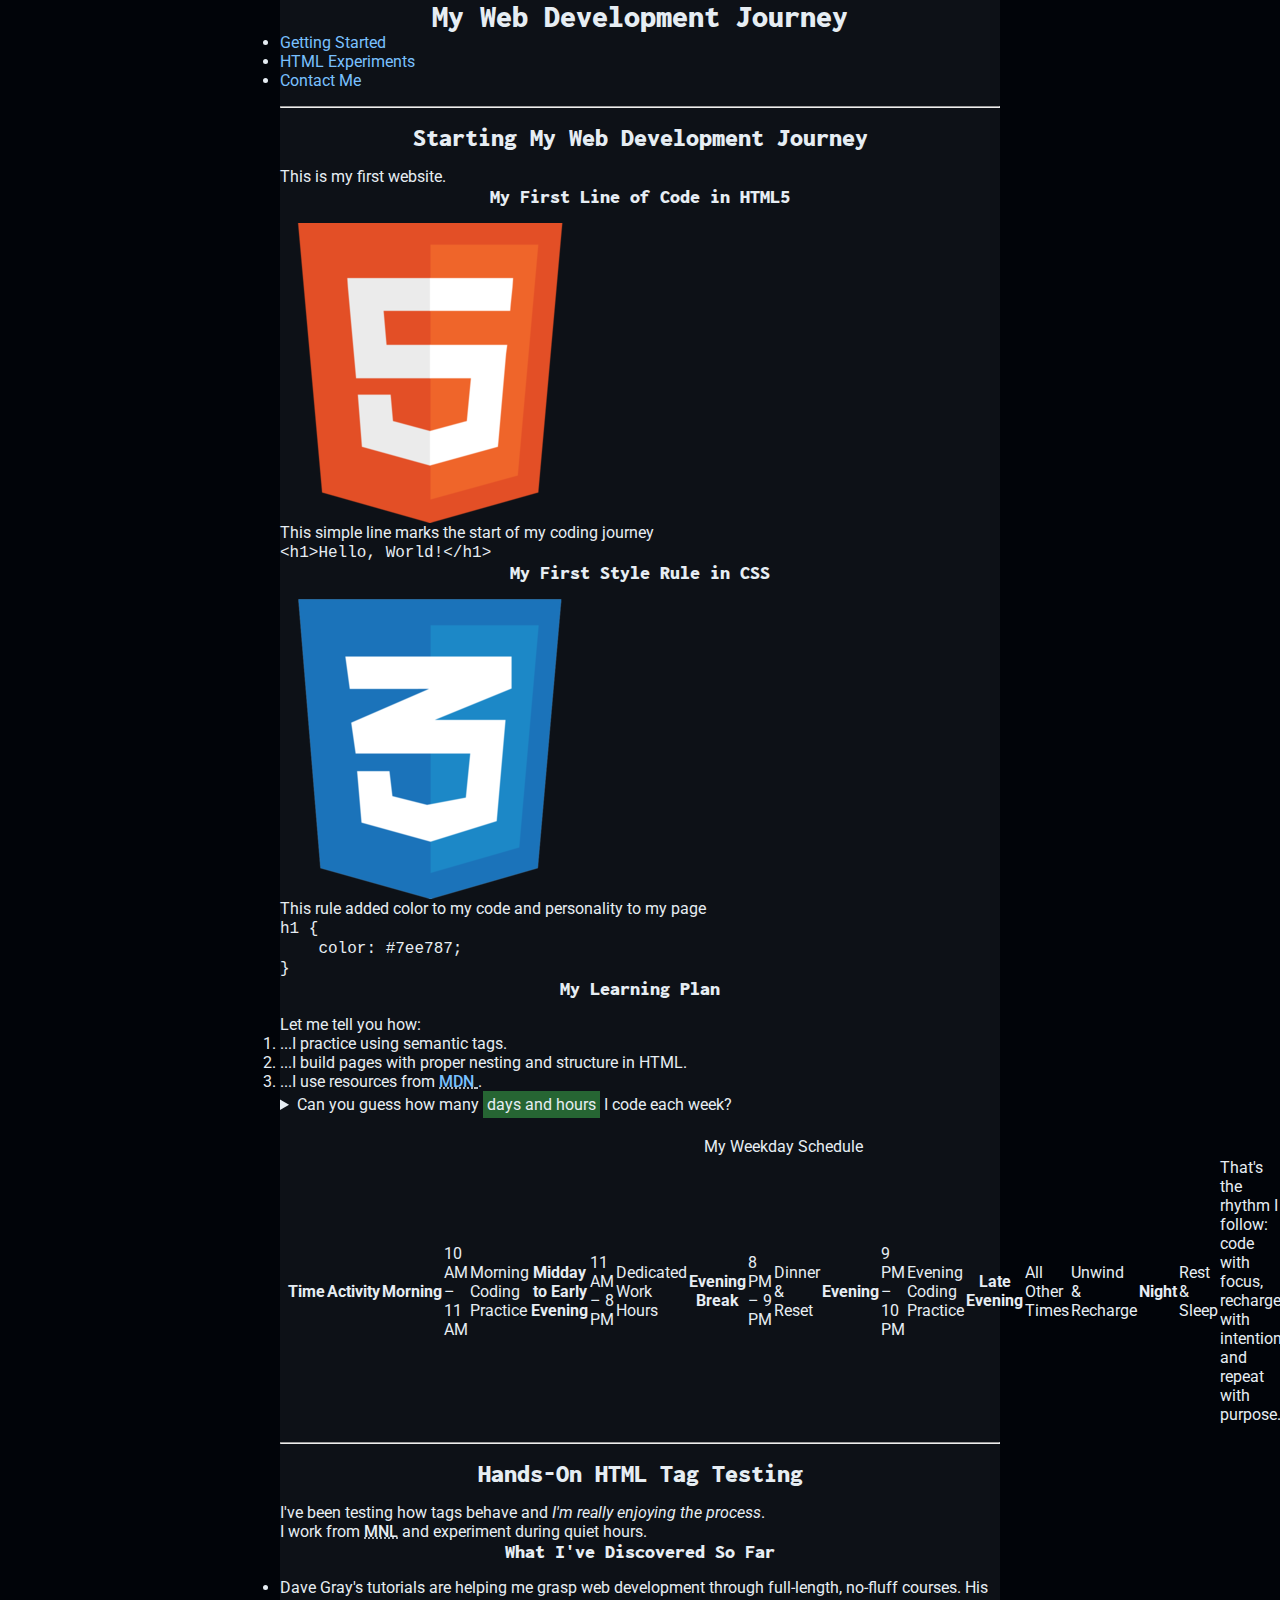
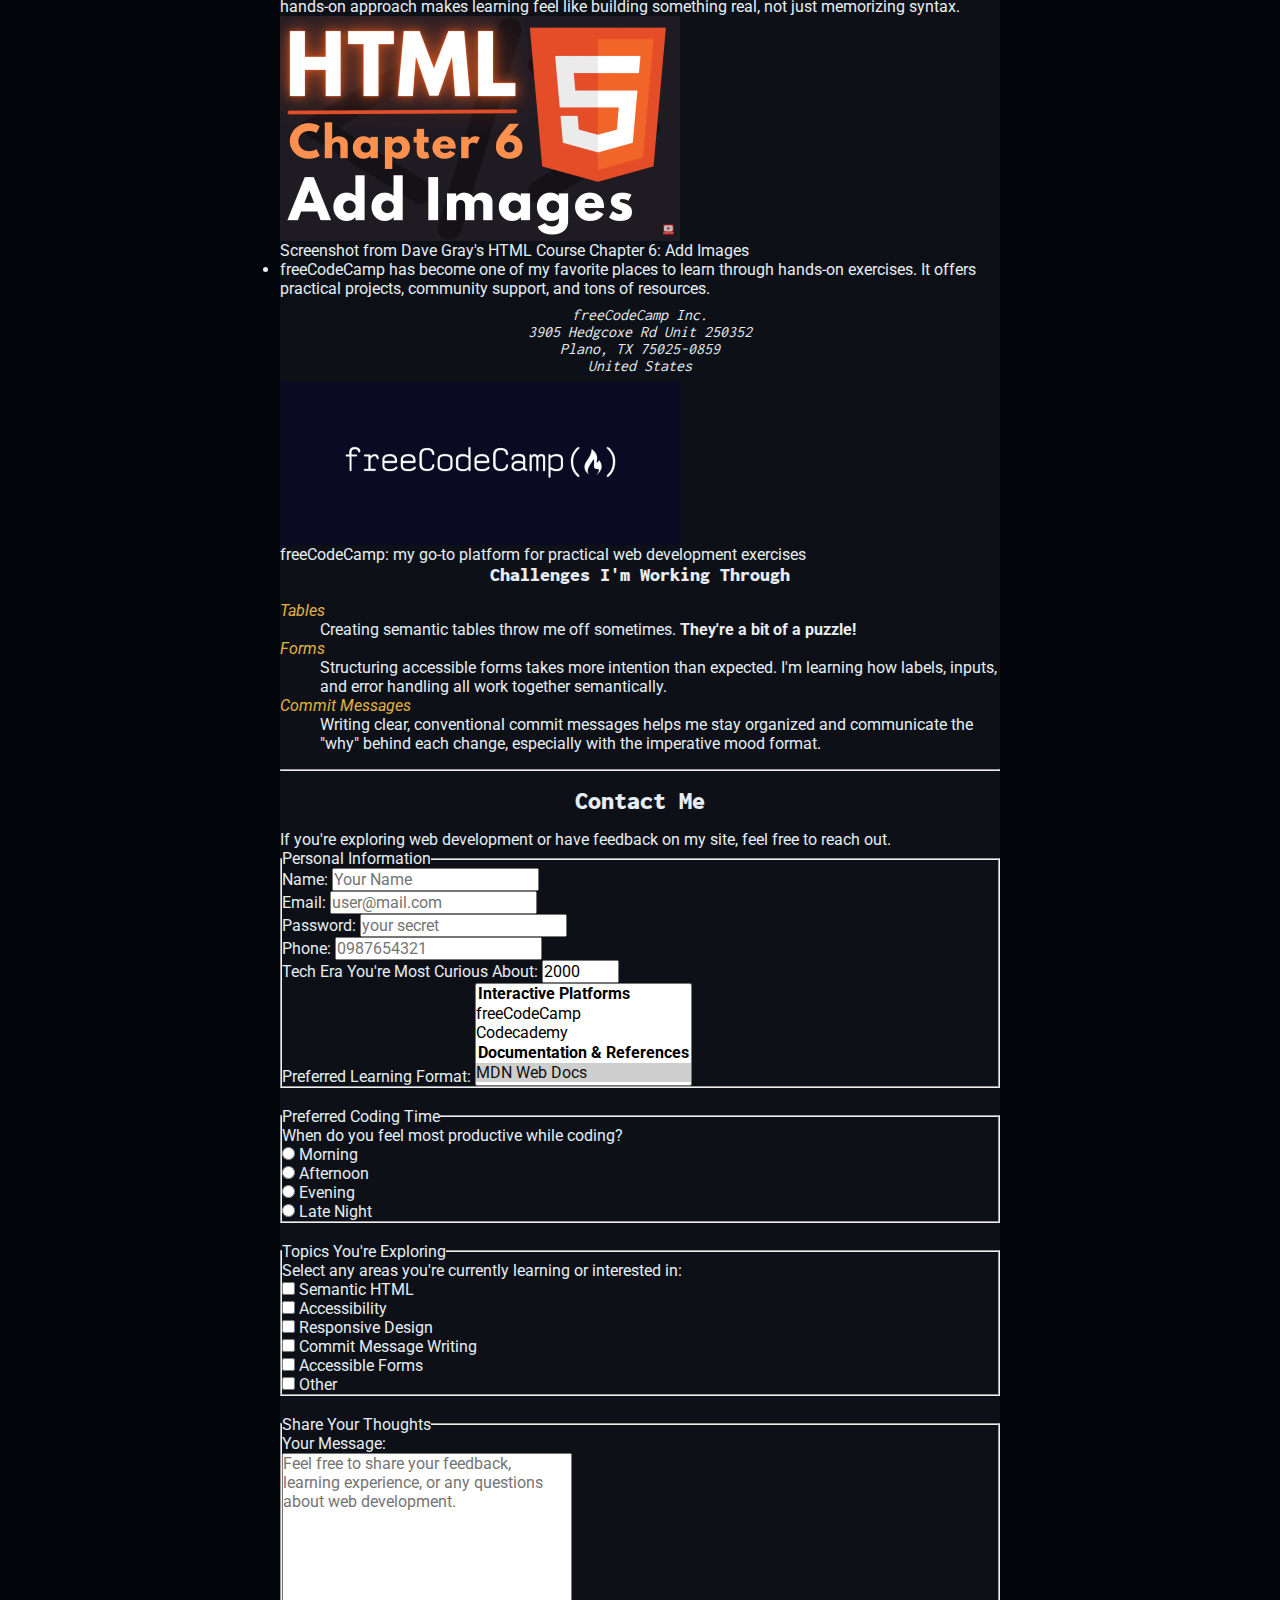
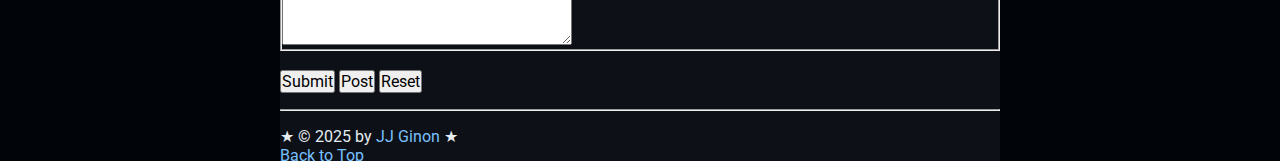
<file: index.html>
<!DOCTYPE html>
<html lang="en">

<head>
    <meta charset="UTF-8">
    <meta name="viewport" content="width=device-width, initial-scale=1.0">
    <title>My First Website</title>
    <meta name="description"
        content="I'm documenting my progress as I build my first website and explore the fundamentals of HTML and web development.">
    <meta name="author" content="JJ Ginon">
    <link rel="icon" href="favicon.ico" type="image/x-icon">
    <link rel="stylesheet" href="css/styles.css">
</head>

<body>
    <header>
        <h1>My Web Development Journey</h1>

        <nav>
            <ul>
                <li>
                    <a href="#getting-started">Getting Started</a>
                </li>
                <li>
                    <a href="#html-experiments">HTML Experiments</a>
                </li>
                <li>
                    <a href="#contact">Contact Me</a>
                </li>
            </ul>
        </nav>
    </header>

    <hr>
    <main>
        <article id="getting-started">
            <h2>Starting My Web Development Journey</h2>
            <p>This is my first website.</p>
            <section>
                <h3>My First Line of Code in HTML5</h3>
                <img src="img/html5-logo-300x300.png"
                    alt="HTML5 logo representing the foundation of my web development journey"
                    title="The HTML5 logo—where my journey into semantic web design begins" width="300" height="300">
                <figure>
                    <figcaption>
                        This simple line marks the start of my coding journey
                    </figcaption>
                    <p>
                        <code>&lt;<span class="html-elements">h1</span>&gt;Hello, World!&lt;/<span class="elements">h1</span>&gt;</code>
                    </p>
                </figure>
            </section>
            <section>
                <h3>My First Style Rule in CSS</h3>
                <img src="img/css3-logo-300x300.png" alt="CSS3 logo symbolizing the expressive power of styling"
                    title="The CSS3 logo—where visual creativity meets code" width="300" height="300">
                <figure>
                    <figcaption>
                        This rule added color to my code and personality to my page
                    </figcaption>
                    <p>
                        <code><span class="html-elements">h1</span> <span class="css-non-elements">{<br>&nbsp;&nbsp;&nbsp;&nbsp;color</span>: <span class="css-non-elements">#7ee787</span>;<br><span class="css-non-elements">}</span></code>
                    </p>
                </figure>
            </section>
            <section>
                <h3>My Learning Plan</h3>
                <p>Let me tell you how:</p>
                <ol>
                    <li>...I practice using semantic tags.</li>
                    <li>...I build pages with proper nesting and structure in HTML.</li>
                    <li>...I use resources from <abbr title="Mozilla Developer Network">
                            <a href="https://developer.mozilla.org/">MDN</a>
                        </abbr>.</li>
                </ol>
                <aside>
                    <details>
                        <summary>Can you guess how many <mark>days and hours</mark> I code each week?</summary>
                        <p>
                            I study coding from <time datetime="10:00">10 AM</time> to <time datetime="11:00">11
                                AM</time>, and again from <time datetime="21:00">9 PM</time> to <time
                                datetime="22:00">10 PM</time>, dedicating <time datetime="PT2H">2 hours</time> every
                            weekday, Monday through Friday.
                        </p>
                        <p>
                            That's <strong><time datetime="PT10H">10 hours</time> a week</strong> of focused practice!
                        </p>
                    </details>
                </aside>
                <br>
                <table>
                    <caption>My Weekday Schedule</caption>
                    <thead>
                        <tr>
                            <th>&nbsp;</th>
                            <th scope="col">Time</th>
                            <th scope="col">Activity</th>
                        </tr>
                    </thead>
                    <tbody>
                        <tr>
                            <th scope="row">Morning</th>
                            <td>
                                <time datetime="10:00">10 AM</time> &ndash; <time datetime="11:00">11 AM</time>
                            </td>
                            <td>Morning Coding Practice</td>
                        </tr>
                        <tr>
                            <th scope="row">Midday to Early Evening</th>
                            <td>
                                <time datetime="11:00">11 AM</time> &ndash; <time datetime="20:00">8 PM</time>
                            </td>
                            <td>Dedicated Work Hours</td>
                        </tr>
                        <tr>
                            <th scope="row">Evening Break</th>
                            <td>
                                <time datetime="20:00">8 PM</time> &ndash; <time datetime="21:00">9 PM</time>
                            </td>
                            <td>Dinner &amp; Reset</td>
                        </tr>
                        <tr>
                            <th scope="row">Evening</th>
                            <td>
                                <time datetime="21:00">9 PM</time> &ndash; <time datetime="22:00">10 PM</time>
                            </td>
                            <td>Evening Coding Practice</td>
                        </tr>
                        <tr>
                            <th scope="row">Late Evening</th>
                            <td rowspan="2">All Other Times</td>
                            <td>Unwind &amp; Recharge</td>
                        </tr>
                        <tr>
                            <th scope="row">Night</th>
                            <td>Rest &amp; Sleep</td>
                        </tr>
                    </tbody>
                    <tfoot>
                        <tr>
                            <td colspan="3">That's the rhythm I follow: code with focus, recharge with intention, and
                                repeat with purpose.</td>
                        </tr>
                    </tfoot>
                </table>
            </section>
        </article>

        <hr>

        <article id="html-experiments">
            <h2>Hands-On HTML Tag Testing</h2>
            <p>I've been testing how tags behave and <em>I'm really enjoying the process</em>.</p>
            <p>I work from <abbr title="Manila">MNL</abbr> and experiment during quiet hours.</p>

            <section>
                <h3>What I've Discovered So Far</h3>
                <ul>
                    <li>
                        <p>Dave Gray's tutorials are helping me grasp web development through full-length, no-fluff
                            courses.
                            His
                            hands-on approach makes learning feel like building something real, not just memorizing
                            syntax.
                        </p>
                        <figure>
                            <img src="img/dave-gray-html-tutorial-400x225.png"
                                alt="Screenshot from Dave Gray's HTML tutorial during the Images chapter, showing how to use the img tag effectively"
                                title="Learning how to use the img tag—this screenshot is from Dave Gray's Images chapter, right where I'm currently focused"
                                width="400" height="225" loading="lazy">
                            <figcaption>
                                Screenshot from Dave Gray's HTML Course Chapter 6: Add Images
                            </figcaption>
                        </figure>

                    </li>
                    <li>
                        <p>freeCodeCamp has become one of my favorite places to learn through hands-on exercises. It
                            offers
                            practical projects, community support, and tons of resources.</p>
                        <address>
                            freeCodeCamp Inc.<br>
                            3905 Hedgcoxe Rd Unit 250352<br>
                            Plano, TX 75025-0859<br>
                            United States
                        </address>
                        <figure>
                            <img src="img/freecodecamp-logo-400x163.png"
                                alt="freeCodeCamp logo representing one of my favorite learning platforms"
                                title="freeCodeCamp, where I practice hands-on web development challenges" width="400"
                                height="163" loading="lazy">
                            <figcaption>
                                freeCodeCamp: my go-to platform for practical web development exercises
                            </figcaption>
                        </figure>
                    </li>
                </ul>
            </section>
            <!-- TODO: Add more challenges -->
            <section>
                <h3>Challenges I'm Working Through</h3>
                <dl>
                    <dt>Tables</dt>
                    <dd>Creating semantic tables throw me off sometimes. <strong>They're a bit of a puzzle!</strong>
                    </dd>

                    <dt>Forms</dt>
                    <dd>Structuring accessible forms takes more intention than expected. I'm learning how labels,
                        inputs, and error handling all work together semantically.</dd>

                    <dt>Commit Messages</dt>
                    <dd>Writing clear, conventional commit messages helps me stay organized and communicate the "why"
                        behind each change, especially with the imperative mood format.</dd>
                </dl>
            </section>
        </article>

        <hr>

        <article id="contact">
            <h2>Contact Me</h2>
            <p>If you're exploring web development or have feedback on my site, feel free to reach out.</p>

            <form action="http://httpbin.org/get" method="get">
                <fieldset>
                    <legend>Personal Information</legend>
                    <p>
                        <label for="name">Name:</label>
                        <input type="text" name="name" id="name" placeholder="Your Name" autocomplete="name" required>
                    </p>
                    <p>
                        <label for="email">Email:</label>
                        <input type="email" name="email" id="email" placeholder="user@mail.com" autocomplete="on"
                            required>
                    </p>
                    <p>
                        <label for="password">Password:</label>
                        <input type="password" name="password" id="password" placeholder="your secret" required>
                    </p>
                    <p>
                        <label for="phone">Phone:</label>
                        <input type="tel" name="phone" id="phone" placeholder="0987654321"
                            pattern="[0-9]{3}[0-9]{3}[0-9]{4}" required>
                    </p>
                    <p>
                        <label for="decade">Tech Era You're Most Curious About:</label>
                        <input type="number" name="decade" id="decade" min="1950" max="2020" step="10" value="2000"
                            placeholder="e.g. 1980">
                    </p>
                    <p>
                        <label for="learning-format">Preferred Learning Format:</label>
                        <select name="learning-format" id="learning-format" multiple size="5">
                            <optgroup label="Interactive Platforms">
                                <option value="freeCodeCamp">freeCodeCamp</option>
                                <option value="Codecademy">Codecademy</option>
                            </optgroup>
                            <optgroup label="Documentation & References">
                                <option value="MDN Web Docs" selected>MDN Web Docs</option>
                                <option value="W3Schools">W3Schools</option>
                            </optgroup>
                            <optgroup label="Video Tutorials">
                                <option value="Dave Gray YouTube">Dave Gray Teaches Code</option>
                                <option value="codeManS practice videos">codeManS practice videos</option>
                            </optgroup>
                            <option value="other">Other</option>
                        </select>
                    </p>
                    <!-- <p>
                        <label for="resource">Preferred Learning Resource:</label>
                        <input type="text" name="resource" id="resource" list="resource-list"
                            placeholder="Start typing...">
                        <datalist id="resource-list">
                            <option value="MDN Web Docs">
                            <option value="freeCodeCamp">
                            <option value="Dave Gray Teaches Code">
                            <option value="W3Schools">
                            <option value="Codecademy">
                            <option value="Other">
                        </datalist>
                    </p> -->
                </fieldset>
                <br>
                <fieldset>
                    <legend>Preferred Coding Time</legend>
                    <p>When do you feel most productive while coding?</p>
                    <p>
                        <input type="radio" name="coding-time" id="morning" value="morning">
                        <label for="morning">Morning</label>
                    </p>
                    <p>
                        <input type="radio" name="coding-time" id="afternoon" value="afternoon">
                        <label for="afternoon">Afternoon</label>
                    </p>
                    <p>
                        <input type="radio" name="coding-time" id="evening" value="evening">
                        <label for="evening">Evening</label>
                    </p>
                    <p>
                        <input type="radio" name="coding-time" id="late-night" value="late-night">
                        <label for="late-night">Late Night</label>
                    </p>
                </fieldset>
                <br>
                <fieldset>
                    <legend>Topics You're Exploring</legend>
                    <p>Select any areas you're currently learning or interested in:</p>
                    <p>
                        <input type="checkbox" name="topics" id="semantic-html" value="semantic-html">
                        <label for="semantic-html">Semantic HTML</label>
                    </p>
                    <p>
                        <input type="checkbox" name="topics" id="accessibility" value="accessibility">
                        <label for="accessibility">Accessibility</label>
                    </p>
                    <p>
                        <input type="checkbox" name="topics" id="responsive-design" value="responsive-design">
                        <label for="responsive-design">Responsive Design</label>
                    </p>
                    <p>
                        <input type="checkbox" name="topics" id="commit-messages" value="commit-messages">
                        <label for="commit-messages">Commit Message Writing</label>
                    </p>
                    <p>
                        <input type="checkbox" name="topics" id="forms" value="forms">
                        <label for="forms">Accessible Forms</label>
                    </p>
                    <p>
                        <input type="checkbox" name="topics" id="other-topic" value="other-topic">
                        <label for="other-topic">Other</label>
                    </p>
                </fieldset>
                <br>
                <fieldset>
                    <legend>Share Your Thoughts</legend>
                    <label for="message">Your Message:</label>
                    <br>
                    <textarea name="message" id="message" cols="30" rows="10"
                        placeholder="Feel free to share your feedback, learning experience, or any questions about web development."></textarea>
                </fieldset>
                <br>
                <button type="submit">Submit</button>
                <button type="submit" formaction="http://httpbin.org/post" formmethod="post">Post</button>
                <button type="reset">Reset</button>
            </form>
        </article>
    </main>
    <hr>
    <footer>
        <p>
            &#9733; &copy; 2025 by <a href="about.html">JJ Ginon</a> &#9733;
        </p>
        <p>
            <a href="#">Back to Top</a>
        </p>
    </footer>
</body>

</html>
</file>
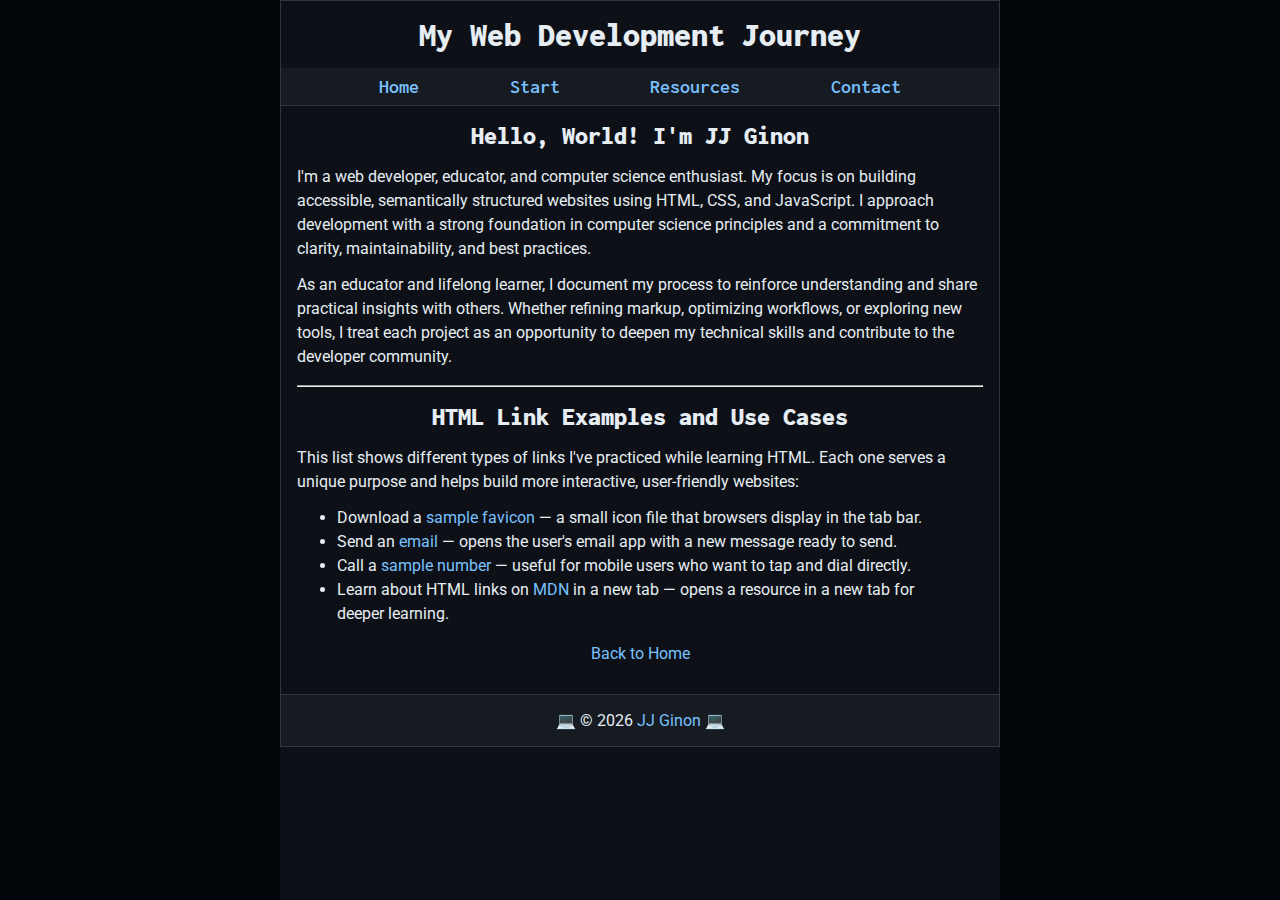
<file: about.html>
<!DOCTYPE html>
<html lang="en">

<head>
    <meta charset="UTF-8">
    <meta name="viewport" content="width=device-width, initial-scale=1.0">
    <meta name="author" content="JJ Ginon">
    <meta name="description"
        content="I build accessible, semantically structured websites using HTML, CSS, and JavaScript, with a strong foundation in computer science and a commitment to clarity and best practices.">
    <title>My Web Development Journey — About Me</title>
    <link rel="icon" href="favicon.ico" type="image/x-icon">
    <link rel="stylesheet" href="css/styles.css">
    <script src="js/script.js" defer></script>
</head>

<body>
    <header class="header">
        <h1 class="header__h1">My Web Development Journey</h1>

        <nav class="header__nav">
            <ul class="header__ul">
                <li>
                    <a class="header__a" href="/">Home</a>
                </li>
                <li>
                    <a class="header__a" href="/#start">Start</a>
                </li>
                <li>
                    <a class="header__a" href="resources.html">Resources</a>
                </li>
                <li>
                    <a class="header__a" href="contact.html">Contact</a>
                </li>
            </ul>
        </nav>
    </header>

    <main class="main">
        <article class="main__article about">
            <h2 class="main__h2">Hello, World! I'm JJ Ginon</h2>
            <p class="main__p">
                I'm a web developer, educator, and computer science enthusiast. My focus is on building accessible,
                semantically structured websites using HTML, CSS, and JavaScript. I approach development with a strong
                foundation in computer science principles and a commitment to clarity, maintainability, and best
                practices.
            </p>
            <p class="main__p">
                As an educator and lifelong learner, I document my process to reinforce understanding and share
                practical insights with others. Whether refining markup, optimizing workflows, or exploring new tools, I
                treat each project as an opportunity to deepen my technical skills and contribute to the developer
                community.
            </p>
        </article>

        <hr>

        <article class="main__article examples">
            <h2 class="main__h2">HTML Link Examples and Use Cases</h2>
            <p class="main__p">
                This list shows different types of links I've practiced while learning HTML. Each one serves a unique
                purpose and helps build more interactive, user-friendly websites:
            </p>
            <ul class="main__ul">
                <li>
                    Download a <a href="assets/favicon.ico" download="favicon.ico">sample favicon</a> — a small icon
                    file that browsers display in the tab bar.
                </li>
                <li>
                    Send an <a href="mailto:example@domain.com">email</a> — opens the user's email app with a new
                    message ready to send.
                </li>
                <li>
                    Call a <a href="tel:+630123456789">sample number</a> — useful for mobile users who want to tap and
                    dial directly.
                </li>
                <li>
                    Learn about HTML links on <a href="https://developer.mozilla.org/en-US/docs/Web/HTML/Element/a"
                        target="_blank">MDN</a> in a new tab — opens a resource in a new tab for deeper learning.
                </li>
            </ul>
        </article>
        <p class="main__p center">
            <a href="/">Back to Home</a>
        </p>
    </main>

    <footer class="footer">
        <p class="footer__p">
            <span class="nowrap">&#x1F4BB; &copy; <time id="year" datetime="2025">2025</time></span>
            <span class="nowrap"><a href="about.html">JJ Ginon</a> &#x1F4BB;</span>
        </p>
    </footer>
</body>

</html>
</file>
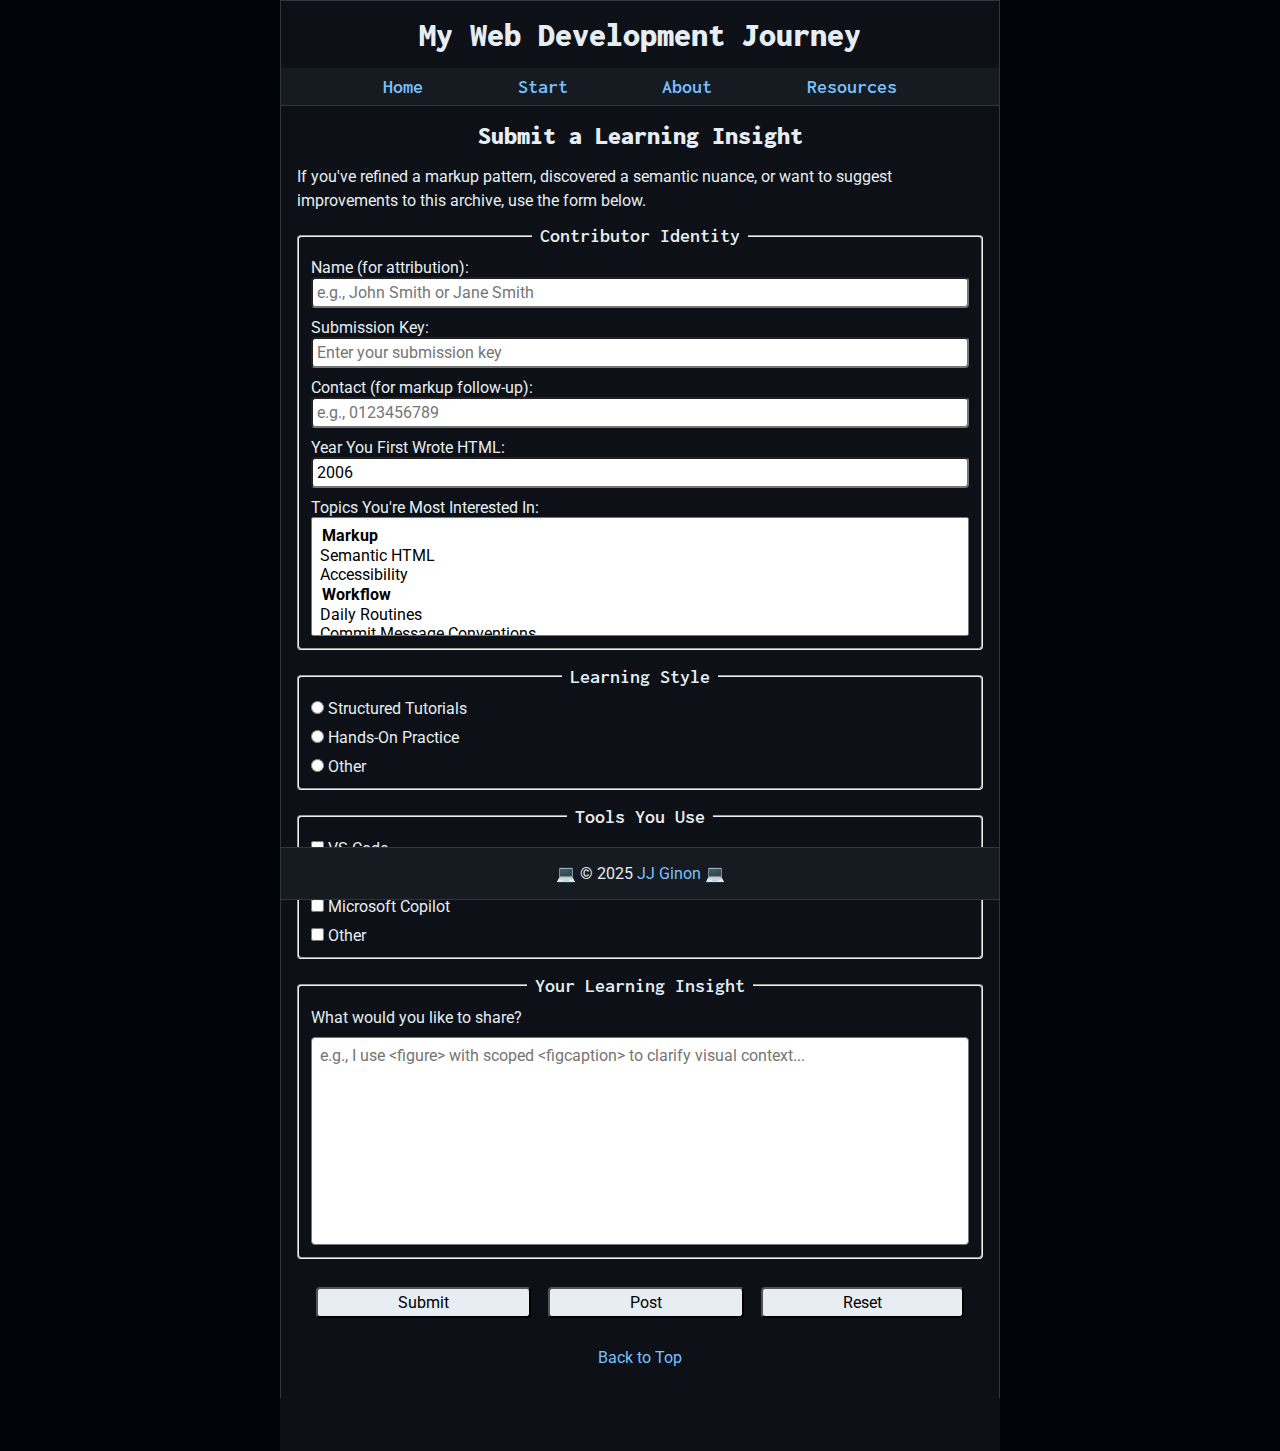
<file: contact.html>
<!DOCTYPE html>
<html lang="en">

<head>
    <meta charset="UTF-8">
    <meta name="viewport" content="width=device-width, initial-scale=1.0">
    <meta name="author" content="JJ Ginon">
    <meta name="description"
        content="Share your insights, contribute ideas, and connect with me through the contact form.">
    <title>My Web Development Journey — Contact</title>
    <link rel="icon" href="favicon.ico" type="image/x-icon">
    <link rel="stylesheet" href="css/styles.css">
    <script src="js/script.js" defer></script>
</head>

<body>
    <header class="header">
        <h1 class="header__h1">My Web Development Journey</h1>

        <nav class="header__nav">
            <ul class="header__ul">
                <li>
                    <a class="header__a" href="/">Home</a>
                </li>
                <li>
                    <a class="header__a" href="/#start">Start</a>
                </li>
                <li>
                    <a class="header__a" href="about.html">About</a>
                </li>
                <li>
                    <a class="header__a" href="resources.html">Resources</a>
                </li>
            </ul>
        </nav>
    </header>

    <main class="main">
        <article class="main__article contact" id="contact">
            <h2 class="contact__h2">Submit a Learning Insight</h2>
            <p class="main__p">
                If you've refined a markup pattern, discovered a semantic nuance, or want to suggest improvements to
                this archive, use the form below.
            </p>

            <form class="contact__form" action="https://httpbin.org/get" method="get">
                <fieldset class="contact__fieldset">
                    <legend class="contact__legend">Contributor Identity</legend>
                    <p class="contact__p">
                        <label class="contact__label" for="name">Name (for attribution): </label>
                        <input class="contact__input" type="text" name="name" id="name"
                            placeholder="e.g., John Smith or Jane Smith" autocomplete="on" required>
                    </p>
                    <p class="contact__p">
                        <label class="contact__label" for="password">Submission Key: </label>
                        <input class="contact__input" type="password" name="password" id="password"
                            placeholder="Enter your submission key" required>
                    </p>
                    <p class="contact__p">
                        <label class="contact__label" for="phone">Contact (for markup follow-up): </label>
                        <input class="contact__input" type="tel" name="phone" id="phone" placeholder="e.g., 0123456789"
                            pattern="[0-9]{10}" required>
                    </p>
                    <p class="contact__p">
                        <label class="contact__label" for="firstHTMLYear">Year You First Wrote HTML: </label>
                        <input class="contact__input" type="number" name="year" id="year" min="1991" max="2025" step="1"
                            value="2006">
                    </p>
                    <p class="contact__p">
                        <label class="contact__label" for="topics">Topics You're Most Interested In: </label>
                        <select class="contact__select" name="topics" id="topics" multiple size="5">
                            <optgroup label="Markup">
                                <option class="contact__option" value="semantic-html">Semantic HTML</option>
                                <option class="contact__option" value="accessibility">Accessibility</option>
                            </optgroup>
                            <optgroup label="Workflow">
                                <option class="contact__option" value="daily-routines">Daily Routines</option>
                                <option class="contact__option" value="commit-messages">
                                    Commit Message Conventions
                                </option>
                                <option class="contact__option" value="figure-caption">Figure/Caption Patterns</option>
                            </optgroup>
                            <option class="contact__option" value="other">Other</option>
                        </select>
                    </p>
                    <!-- <p class="contact__p">
                        <label class="contact__label" for="topics">Topic You're Most Interested In:</label>
                        <input class="contact__input" type="text" name="topics" id="topics" list="topics-list"
                            placeholder="Start typing a topic…" required>
                        <datalist id="topics-list">
                            <option class="contact__option" value="Semantic HTML">
                            <option class="contact__option" value="Accessibility">
                            <option class="contact__option" value="Daily Routines">
                            <option class="contact__option" value="Commit Message Conventions">
                            <option class="contact__option" value="Figure/Caption Patterns">
                            <option class="contact__option" value="Other">
                        </datalist>
                    </p> -->
                </fieldset>
                <fieldset class="contact__fieldset">
                    <legend class="contact__legend">Learning Style</legend>
                    <p class="contact__p">
                        <input class="contact__input" type="radio" name="learningStyle" id="structured"
                            value="structured">
                        <label class="contact__label" for="structured"> Structured Tutorials</label>
                    </p>
                    <p class="contact__p">
                        <input class="contact__input" type="radio" name="learningStyle" id="hands-on" value="hands-on">
                        <label class="contact__label" for="hands-on"> Hands-On Practice</label>
                    </p>
                    <p class="contact__p">
                        <input class="contact__input" type="radio" name="learningStyle" id="other" value="other">
                        <label class="contact__label" for="other"> Other</label>
                    </p>
                </fieldset>
                <fieldset class="contact__fieldset">
                    <legend class="contact__legend">Tools You Use</legend>
                    <p class="contact__p">
                        <input class="contact__input" type="checkbox" name="tools" id="vs-code" value="vs-code">
                        <label class="contact__label" for="vs-code"> VS Code</label>
                    </p>
                    <p class="contact__p">
                        <input class="contact__input" type="checkbox" name="tools" id="w3cvalidation"
                            value="w3cvalidation">
                        <label class="contact__label" for="w3cvalidation"> The W3C Markup Validation Sevice</label>
                    </p>
                    <p class="contact__p">
                        <input class="contact__input" type="checkbox" name="tools" id="mscopilot" value="mscopilot">
                        <label class="contact__label" for="mscopilot"> Microsoft Copilot</label>
                    </p>
                    <p class="contact__p">
                        <input class="contact__input" type="checkbox" name="tools" id="otherTools" value="otherTools">
                        <label class="contact__label" for="otherTools"> Other</label>
                    </p>
                </fieldset>
                <fieldset class="contact__fieldset">
                    <legend class="contact__legend">Your Learning Insight</legend>
                    <label class="contact__label" for="message">What would you like to share? </label>
                    <textarea class="contact__textarea" name="message" id="message" cols="30" rows="10"
                        placeholder="e.g., I use &lt;figure&gt; with scoped &lt;figcaption&gt; to clarify visual context..."></textarea>
                </fieldset>
                <fieldset class="contact__fieldset button-container">
                    <legend class="contact__legend offscreen">Form actions</legend>
                    <button type="submit">Submit</button>
                    <button type="submit" formaction="https://httpbin.org/post" formmethod="post">Post</button>
                    <button type="reset">Reset</button>
                </fieldset>
            </form>
        </article>
        <p class="main__p center">
            <a href="#">Back to Top</a>
        </p>
    </main>

    <footer class="footer">
        <p class="footer__p">
            <span class="nowrap">&#x1F4BB; &copy; <time id="year" datetime="2025">2025</time></span>
            <span class="nowrap"><a href="about.html">JJ Ginon</a> &#x1F4BB;</span>
        </p>
    </footer>
</body>

</html>
</file>
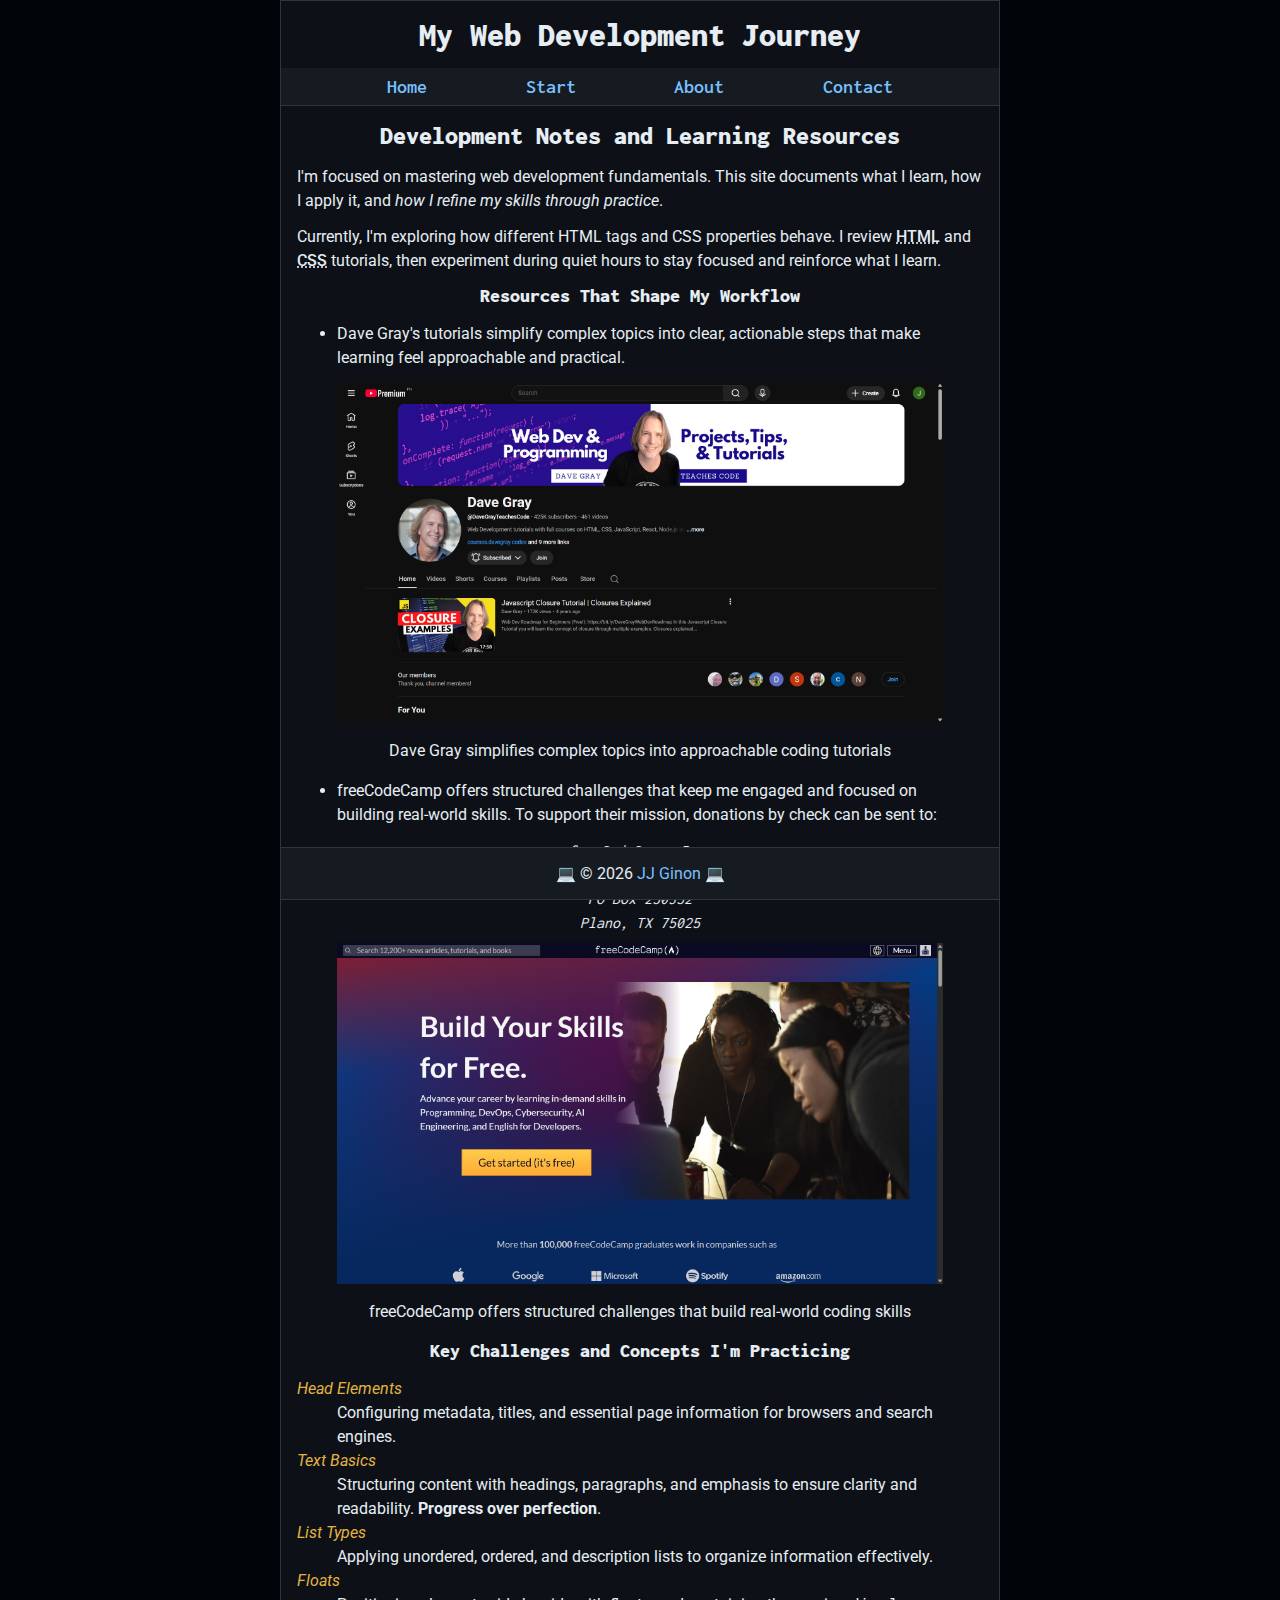
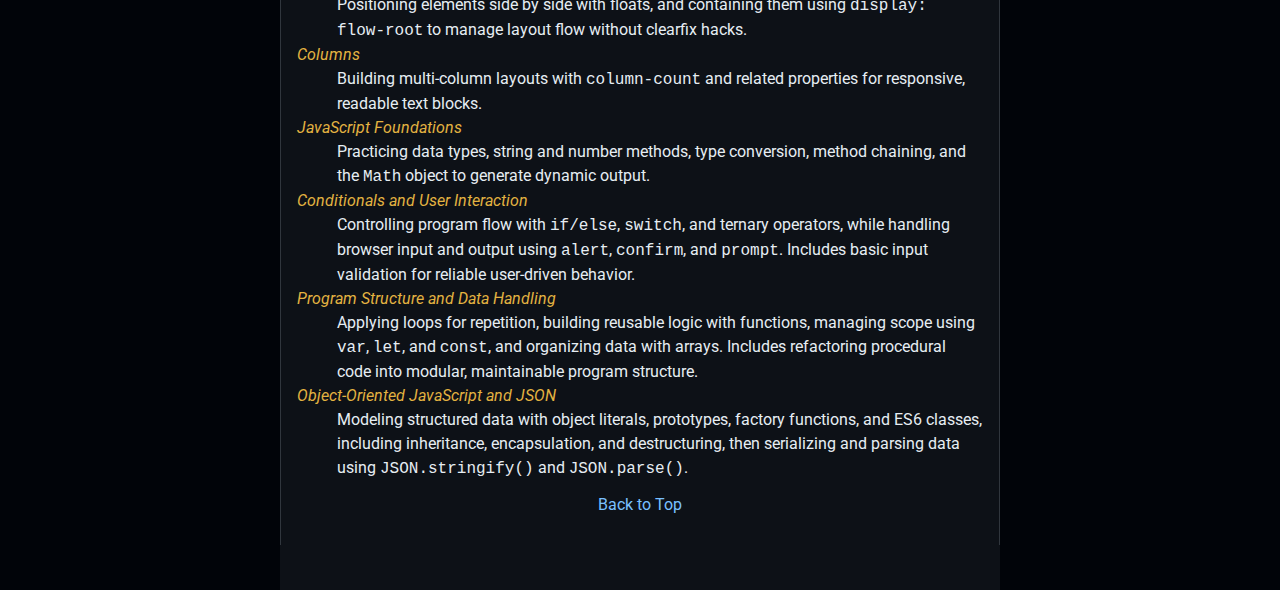
<file: resources.html>
<!DOCTYPE html>
<html lang="en">

<head>
    <meta charset="UTF-8">
    <meta name="viewport" content="width=device-width, initial-scale=1.0">
    <meta name="author" content="JJ Ginon">
    <meta name="description"
        content="Explore web development resources, tutorials, and coding concepts shaping my learning journey.">
    <title>My Web Development Journey — Resources</title>
    <link rel="icon" href="favicon.ico" type="image/x-icon">
    <link rel="stylesheet" href="css/styles.css">
    <script src="js/script.js" defer></script>
</head>

<body>
    <header class="header">
        <h1 class="header__h1">My Web Development Journey</h1>

        <nav class="header__nav">
            <ul class="header__ul">
                <li>
                    <a class="header__a" href="/">Home</a>
                </li>
                <li>
                    <a class="header__a" href="/#start">Start</a>
                </li>
                <li>
                    <a class="header__a" href="about.html">About</a>
                </li>
                <li>
                    <a class="header__a" href="contact.html">Contact</a>
                </li>
            </ul>
        </nav>
    </header>

    <main class="main">
        <article class="main__article resources" id="resources">
            <h2 class="resources__h2">Development Notes and Learning Resources</h2>
            <p class="main__p">
                I'm focused on mastering web development fundamentals. This site documents what I learn, how I apply it,
                and <em>how I refine my skills through practice</em>.
            </p>
            <p class="main__p">
                Currently, I'm exploring how different HTML tags and CSS properties behave. I review
                <abbr title="HyperText Markup Language">HTML</abbr> and <abbr title="Cascading Style Sheets">CSS</abbr>
                tutorials, then experiment during quiet hours to stay focused and reinforce what I learn.
            </p>

            <section>
                <h3>Resources That Shape My Workflow</h3>
                <ul class="main__ul">
                    <li>
                        <p class="main__p">
                            Dave Gray's tutorials simplify complex topics into clear, actionable steps that make
                            learning feel approachable and practical.
                        </p>
                        <figure class="main__figure">
                            <img class="dave-gray-scrnshot" src="img/dave-gray-yt-channel-1920x1080.png"
                                alt="Screenshot of Dave Gray's YouTube channel"
                                title="Web development tutorials by Dave Gray" width="1920" height="1080"
                                loading="lazy">
                            <figcaption class="main__figcaption">
                                Dave Gray simplifies complex topics into approachable coding tutorials
                            </figcaption>

                        </figure>
                    </li>
                    <li>
                        <p class="main__p">
                            freeCodeCamp offers structured challenges that keep me engaged and focused on building
                            real-world skills. To support their mission, donations by check can be sent to:
                        </p>
                        <address>
                            freeCodeCamp, Inc.<br>
                            3905 Hedgcoxe Rd<br>
                            PO Box 250352<br>
                            Plano, TX 75025
                        </address>
                        <figure class="main__figure">
                            <img class="fcc-scrnshot" src="img/fcc-homepage-1920x1080.png"
                                alt="Screenshot of freeCodeCamp homepage" title="freeCodeCamp — learn to code for free"
                                width="1920" height="1080" loading="lazy">
                            <figcaption class="main__figcaption">
                                freeCodeCamp offers structured challenges that build real-world coding skills
                            </figcaption>
                        </figure>
                    </li>
                </ul>
                <!-- TODO: Add more resources -->
            </section>
            <section>
                <h3>Key Challenges and Concepts I'm Practicing</h3>
                <dl class="main__dl">
                    <dt>Head Elements</dt>
                    <dd>
                        Configuring metadata, titles, and essential page information for browsers and search engines.
                    </dd>
                    <dt>Text Basics</dt>
                    <dd>
                        Structuring content with headings, paragraphs, and emphasis to ensure clarity and readability.
                        <strong>Progress over perfection</strong>.
                    </dd>
                    <dt>List Types</dt>
                    <dd>
                        Applying unordered, ordered, and description lists to organize information effectively.
                    </dd>
                    <dt>Floats</dt>
                    <dd>
                        Positioning elements side by side with floats, and containing them using
                        <code>display: flow-root</code> to manage layout flow without clearfix hacks.
                    </dd>
                    <dt>Columns</dt>
                    <dd>
                        Building multi-column layouts with <code>column-count</code> and related properties for
                        responsive, readable text blocks.
                    </dd>
                    <dt>JavaScript Foundations</dt>
                    <dd>
                        Practicing data types, string and number methods, type conversion, method chaining, and the
                        <code>Math</code> object to generate dynamic output.
                    </dd>
                    <dt>Conditionals and User Interaction</dt>
                    <dd>
                        Controlling program flow with <code>if/else</code>, <code>switch</code>, and ternary operators,
                        while handling browser input and output using <code>alert</code>, <code>confirm</code>, and
                        <code>prompt</code>. Includes basic input validation for reliable user-driven behavior.
                    </dd>
                    <dt>Program Structure and Data Handling</dt>
                    <dd>
                        Applying loops for repetition, building reusable logic with functions,
                        managing scope using <code>var</code>, <code>let</code>, and <code>const</code>,
                        and organizing data with arrays. Includes refactoring procedural code
                        into modular, maintainable program structure.
                    </dd>
                    <dt>Object-Oriented JavaScript and JSON</dt>
                    <dd>
                        Modeling structured data with object literals, prototypes, factory functions, and ES6 classes,
                        including inheritance, encapsulation, and destructuring, then serializing and parsing data using
                        <code>JSON.stringify()</code> and <code>JSON.parse()</code>.
                    </dd>
                </dl>
                <!-- TODO: Add more challenges -->
            </section>
        </article>
        <p class="main__p center">
            <a href="#">Back to Top</a>
        </p>
    </main>

    <footer class="footer">
        <p class="footer__p">
            <span class="nowrap">&#x1F4BB; &copy; <time id="year" datetime="2025">2025</time></span>
            <span class="nowrap"><a href="about.html">JJ Ginon</a> &#x1F4BB;</span>
        </p>
    </footer>
</body>

</html>
</file>
<file: css/styles.css>
@import url('https://fonts.googleapis.com/css2?family=Inconsolata:wdth,wght@50..200,200..900&family=Roboto:ital,wght@0,100..900;1,100..900&display=swap');

/* || RESET */

*,
*::before,
*::after {
    margin: 0;
    padding: 0;
    box-sizing: border-box;
}

img {
    display: block;
    max-width: 100%;
    height: auto;
}

button,
input,
textarea,
select {
    font: inherit;
}

/* || VARIABLES */

:root {
    /* FONTS */
    --FF: "Roboto", sans-serif;
    --FF-HEADINGS: "Inconsolata", monospace;
    --FF-LINKS: "Inconsolata", monospace;
    --FS: 1rem;

    /* COLOR */
    --BGCOLOR: #010409;
    --BODY-BGCOLOR: #0d1117;
    --BUTTON-COLOR: #e6edf3;
    --FONT-COLOR: #e6edf3;
    --HEADER-BGCOLOR: #161b22;
    --LINK-ACTIVE: #ffa198;
    --LINK-COLOR: #79c0ff;
    --LINK-HOVER: #56d364;

    /* BORDERS */
    --BORDERS: 1px solid #30363d;
    --BORDER-RADIUS: 4px;

    /* ANIMATIONS */
    --ANIM-DURATION: 0.75s;
    --ANIM-TIMING-FN: ease-in-out;
}

/* || UTILITY CLASSES */
.offscreen {
    position: absolute;
    left: -10000px;
}

.center {
    text-align: center;
}

/* || GENERAL STYLES */

html {
    font-size: 16px;
    background: var(--BGCOLOR);
    scroll-behavior: smooth;
}

body {
    margin: 0 auto;
    min-height: 100vh;
    max-width: 720px;
    font-family: var(--FF);
    font-size: var(--FS);
    color: var(--FONT-COLOR);
    background: var(--BODY-BGCOLOR);
}

h1,
h2,
h3 {
    font-family: var(--FF-HEADINGS);
    font-weight: 900;
    text-align: center;
}

h2,
h3 {
    margin-bottom: 1rem;
}

h2 {
    font-size: 1.625rem;
}

h3 {
    font-size: 1.25rem;
}

a {
    text-decoration: none;
    color: var(--LINK-COLOR);
    transition: color 0.3s ease-in-out;
}

a:hover,
a:focus {
    color: var(--LINK-HOVER);
}

a:active {
    color: var(--LINK-ACTIVE);
}

hr {
    margin: 1rem 0;
}

code {
    font-size: 1rem;
}

mark {
    display: inline-block;
    padding: 0.25rem;
    color: var(--FONT-COLOR);
    background: hsla(128, 49%, 49%, 0.5);
}

abbr {
    font-weight: 500;
}

summary {
    cursor: pointer;
}

address {
    margin: 0.5rem 0;
    font-family: "Inconsolata", monospace;
    text-align: center;
}

dt {
    font-style: oblique;
    color: #e3b341;
}

dd {
    padding-left: 2.5rem;
}

/* || HEADER */

.header {
    position: sticky;
    top: 0;
    z-index: 1;
    border: var(--BORDERS);
    font-family: var(--FF-LINKS);
    font-size: 1.25rem;
    font-weight: 600;
    background-color: var(--HEADER-BGCOLOR);
    animation: slideInDown var(--ANIM-DURATION) var(--ANIM-TIMING-FN);
}

.header__h1 {
    padding: 1rem;
    font-size: 2.125rem;
    background: var(--BODY-BGCOLOR);
    animation: fadeIn var(--ANIM-DURATION) var(--ANIM-TIMING-FN);
}

.header__nav {
    padding: 0.5rem;
    background-color: var(--HEADER-BGCOLOR);
}

.header__ul {
    display: flex;
    justify-content: space-evenly;
    list-style-type: none;
}

.header__a {
    display: inline-block;
    text-decoration: none;
    color: var(--LINK-COLOR);
    transition: color 0.3s ease-in-out, transform 0.3s ease-in-out;
}

.header__a:hover,
.header__a:focus {
    transform: scale(1.1);
}

/* || MAIN */

.main {
    padding: 1rem;
    border-right: var(--BORDERS);
    border-left: var(--BORDERS);
    animation: fadeIn 1s var(--ANIM-TIMING-FN) forwards;
}

.main__article {
    scroll-margin-top: 12rem;
}

.main__p {
    margin: 0.75rem 0;
    line-height: 1.5;
}

.main__figure {
    margin-bottom: 1rem;
}

.main__figcaption {
    margin-top: 1rem;
    text-align: center;
}

.main__ul,
.main__ol,
.main__dl {
    margin-top: 0.75rem;
    line-height: 1.5;
}

.main__ol,
.main__ul {
    margin-bottom: 1rem;
    padding: 0 2.5rem;
}

.html5-logo {
    margin: 0 auto;
}

.code-snippet {
    text-align: center;
}

.tag {
    color: #7ee787;
}

/* || WORKFLOW */

thead,
tbody,
tfoot,
tr {
    display: contents;
}

.workflow__container {
    display: grid;
    gap: 0.1em;
    grid-template-columns: repeat(3, 1fr);
    grid-template-areas:
        "cap cap cap"
        "hdr1 hdr2 hdr3"
        "mor mort morf"
        "mor mort morf"
        "mid midt midf"
        "aft aftt aftf"
        "eve evet evef"
        "eve evet evef"
        "nit nitt nitf"
        "ftr ftr ftr"
    ;
    margin-bottom: 1em;
    border: none;
}

.workflow__caption,
.workflow__header,
.workflow__footer {
    background: #161b22;
}

.workflow__caption {
    grid-column: span 3;
    border-top-left-radius: var(--BORDER-RADIUS);
    border-top-right-radius: var(--BORDER-RADIUS);
    font-family: "Inconsolata", monospace;
    font-size: 1.25rem;
    font-weight: 900;
}

.workflow__header {
    font-family: "Inconsolata", monospace;
    font-size: 1.125rem;
    font-weight: 800;
}

.workflow__item {
    place-content: center;
    height: 100%;
    text-align: center;
}

.workflow__header,
.workflow__item {
    padding: 0.75em;
    width: 100%;
    border: 2px solid #30363d;
}

.workflow__mor {
    grid-area: mor;
}

.workflow__mid {
    grid-area: mid;
}

.workflow__aft {
    grid-area: aft;
}

.workflow__eve {
    grid-area: eve;
}

.workflow__nit {
    grid-area: nit;
}

.workflow__footer {
    grid-column: span 3;
    border-bottom-left-radius: var(--BORDER-RADIUS);
    border-bottom-right-radius: var(--BORDER-RADIUS);
}

/* || RESOURCES */

.dave-gray-scrnshot {
    margin: 0 auto;
}

.fcc-scrnshot {
    margin: 0 auto;
}

/* || CONTACT */

.contact__fieldset {
    display: flex;
    flex-direction: column;
    gap: 0.625rem;
    margin-bottom: 1rem;
    padding: 0.75rem;
    border-radius: var(--BORDER-RADIUS);
}

.contact__legend {
    padding: 0 0.5rem;
    font-family: "Inconsolata", monospace;
    font-size: 1.25rem;
    font-weight: 600;
    text-align: center;
}

.contact__p {
    margin: 0;
}

.contact__label,
.contact__input {
    margin: 0;
}

.contact__input {
    padding: 0.25rem;
    border-radius: var(--BORDER-RADIUS);
}

.contact__input:not([type="radio"]):not([type="checkbox"]) {
    width: 100%;
}

.contact__select {
    width: 100%;
    margin: 0;
    padding: 0.5rem;
}

.contact__option {
    cursor: pointer;
}

.contact__textarea {
    width: 100%;
    padding: 0.5rem;
    border-radius: var(--BORDER-RADIUS);
    resize: none;
}

.button-container {
    margin: 1rem 0;
    border: none;
}

.button-container button {
    padding: 0.25rem 1.75rem;
    border-radius: var(--BORDER-RADIUS);
    background-color: var(--BUTTON-COLOR);
    cursor: pointer;
}

/* || FOOTER */

.footer {
    position: sticky;
    bottom: 0;
    z-index: 1;
    padding: 0.5rem;
    border: var(--BORDERS);
    background-color: #161b22;
    animation: slideInUp var(--ANIM-DURATION) var(--ANIM-TIMING-FN);
}

.footer__p {
    margin: 0.5rem;
    text-align: center;
}

@keyframes slideInDown {
    0% {
        transform: translateY(-100%);
    }

    100% {
        transform: translateY(0);
    }
}

@keyframes slideInUp {
    0% {
        transform: translateY(100%);
    }

    100% {
        transform: translateY(0);
    }
}

@keyframes fadeIn {
    0% {
        opacity: 0;
    }

    100% {
        opacity: 1;
    }
}

/* || MOBILE L */
@media screen and (min-width: 374.99px) {
    .main__article {
        scroll-margin-top: 10rem;
    }

    .button-container {
        display: flex;
        flex-direction: row;
        justify-content: space-evenly;
    }

    .button-container button {
        padding: 0.25rem 1.75rem;
    }
}

/* || TABLET S */
@media screen and (min-width: 539.99px) {
    .main__article {
        scroll-margin-top: 7.75rem;
    }

    .html5-logo {
        width: 45%;
    }

    .button-container button {
        padding: 0.25rem 3rem;
    }
}

/* || TABLET L */
@media screen and (min-width: 767.99px) {
    .main__article {
        scroll-margin-top: 7.75rem;
    }

    .button-container button {
        padding: 0.25rem 5rem;
    }
}

/* || MOBILE DEVICE LANDSCAPE */
@media screen and (max-height: 425px) and (min-aspect-ratio: 7/4) {
    body {
        max-width: none;
    }

    .button-container button {
        padding: 0.25rem 5rem;
    }
}
</file>
